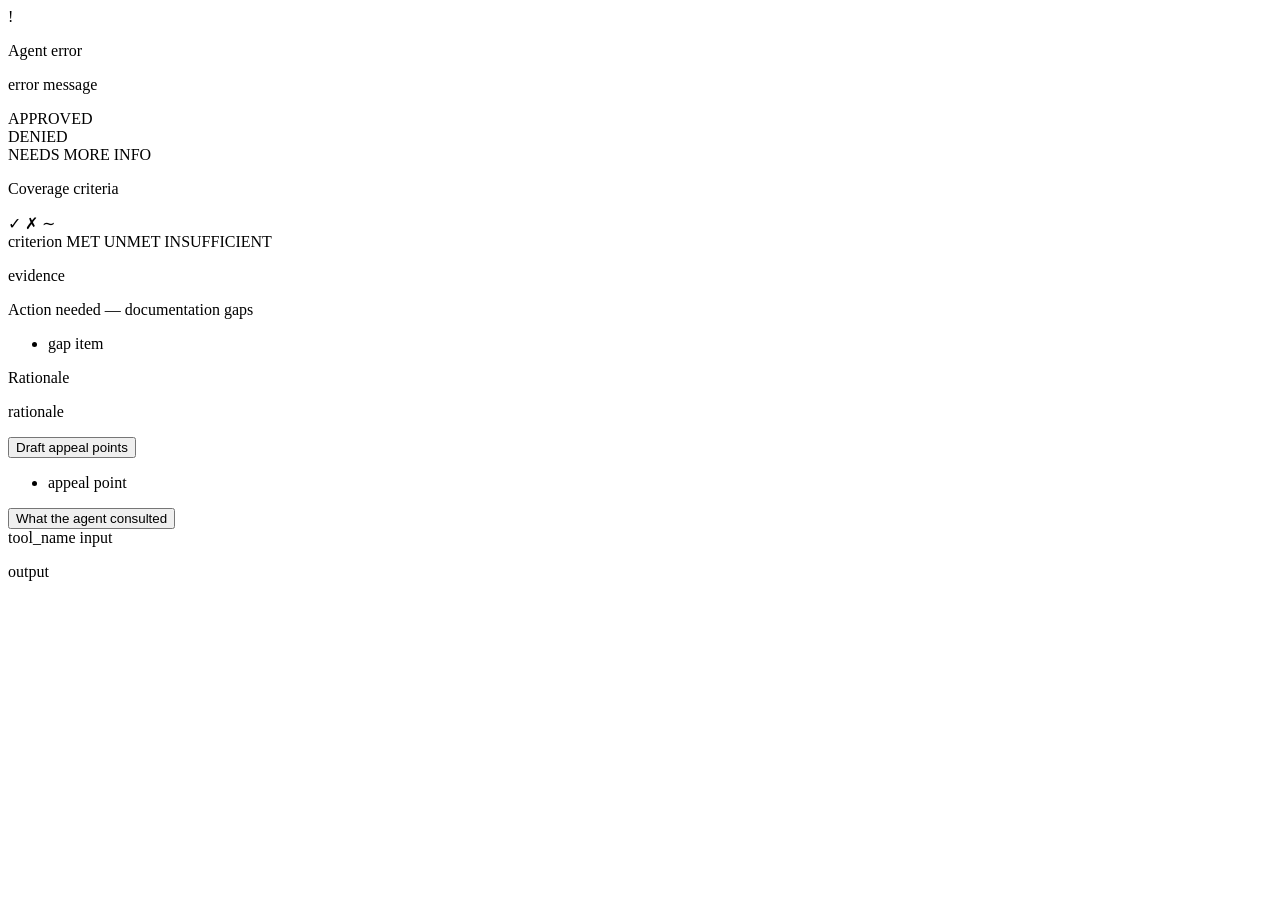
<file: src/main/resources/templates/prior-auth/result-fragment.html>
<!DOCTYPE html>
<html xmlns:th="http://www.thymeleaf.org">
<body>
<div>

    <!-- Error state -->
    <div th:if="${error}" class="flex items-start gap-3 p-4 bg-red-50 border border-red-200 rounded-lg">
        <span class="text-red-500 font-bold text-lg leading-none">!</span>
        <div>
            <p class="text-sm font-medium text-red-700 mb-1">Agent error</p>
            <p class="text-sm text-red-600 font-mono" th:text="${error}">error message</p>
        </div>
    </div>

    <!-- Result state -->
    <div th:if="${result}" class="space-y-5">

        <!-- Determination badge -->
        <div th:if="${result.determination == 'APPROVED'}"
             class="flex items-center gap-3 px-4 py-3 bg-green-50 border border-green-200 rounded-lg">
            <span class="w-3 h-3 rounded-full bg-green-500 flex-shrink-0"></span>
            <span class="text-green-800 font-bold text-sm tracking-wide">APPROVED</span>
        </div>
        <div th:if="${result.determination == 'DENIED'}"
             class="flex items-center gap-3 px-4 py-3 bg-red-50 border border-red-200 rounded-lg">
            <span class="w-3 h-3 rounded-full bg-red-500 flex-shrink-0"></span>
            <span class="text-red-800 font-bold text-sm tracking-wide">DENIED</span>
        </div>
        <div th:if="${result.determination == 'NEEDS_MORE_INFO'}"
             class="flex items-center gap-3 px-4 py-3 bg-amber-50 border border-amber-200 rounded-lg">
            <span class="w-3 h-3 rounded-full bg-amber-500 flex-shrink-0"></span>
            <span class="text-amber-800 font-bold text-sm tracking-wide">NEEDS MORE INFO</span>
        </div>

        <!-- Criteria checklist -->
        <div th:if="${result.hasCriteria()}">
            <p class="text-xs font-mono text-slate-400 uppercase tracking-widest mb-2">Coverage criteria</p>
            <div class="border border-slate-200 rounded-lg divide-y divide-slate-100 overflow-hidden">
                <div th:each="criterion : ${result.criteria}"
                     class="flex items-start gap-3 px-3 py-2.5">
                    <!-- Status icon -->
                    <span th:if="${criterion.status() == 'MET'}"
                          class="mt-0.5 flex-shrink-0 w-4 h-4 rounded-full bg-green-500 text-white text-xs flex items-center justify-center font-bold">&#10003;</span>
                    <span th:if="${criterion.status() == 'UNMET'}"
                          class="mt-0.5 flex-shrink-0 w-4 h-4 rounded-full bg-red-500 text-white text-xs flex items-center justify-center font-bold">&#10007;</span>
                    <span th:if="${criterion.status() == 'INSUFFICIENT'}"
                          class="mt-0.5 flex-shrink-0 w-4 h-4 rounded-full bg-amber-400 text-white text-xs flex items-center justify-center font-bold">&#8764;</span>
                    <div class="min-w-0">
                        <div class="flex items-baseline gap-2 flex-wrap">
                            <span class="text-sm font-medium text-slate-700"
                                  th:text="${criterion.criterion()}">criterion</span>
                            <span th:if="${criterion.status() == 'MET'}"
                                  class="text-xs font-semibold text-green-700 bg-green-50 px-1.5 py-0.5 rounded">MET</span>
                            <span th:if="${criterion.status() == 'UNMET'}"
                                  class="text-xs font-semibold text-red-700 bg-red-50 px-1.5 py-0.5 rounded">UNMET</span>
                            <span th:if="${criterion.status() == 'INSUFFICIENT'}"
                                  class="text-xs font-semibold text-amber-700 bg-amber-50 px-1.5 py-0.5 rounded">INSUFFICIENT</span>
                        </div>
                        <p th:if="${!#strings.isEmpty(criterion.evidence())}"
                           class="text-xs text-slate-500 mt-0.5"
                           th:text="${criterion.evidence()}">evidence</p>
                    </div>
                </div>
            </div>
        </div>

        <!-- Gap analysis panel (only if gaps exist) -->
        <div th:if="${result.hasGaps()}"
             class="border border-amber-200 bg-amber-50 rounded-lg px-4 py-3">
            <p class="text-xs font-semibold text-amber-700 uppercase tracking-widest mb-2">
                Action needed — documentation gaps
            </p>
            <ul class="space-y-1.5">
                <li th:each="gap : ${result.gaps}"
                    class="flex items-start gap-2 text-sm text-amber-800">
                    <span class="flex-shrink-0 mt-1 w-1.5 h-1.5 rounded-full bg-amber-500"></span>
                    <span th:text="${gap}">gap item</span>
                </li>
            </ul>
        </div>

        <!-- Rationale -->
        <div>
            <p class="text-xs font-mono text-slate-400 uppercase tracking-widest mb-2">Rationale</p>
            <div class="bg-slate-50 rounded-lg px-4 py-3">
                <p class="text-sm text-slate-700 leading-relaxed"
                   th:text="${result.rationale}">rationale</p>
            </div>
        </div>

        <!-- Appeal letter (only if denied and appeal points exist) -->
        <div th:if="${result.determination == 'DENIED' and result.hasAppealPoints()}"
             x-data="{ open: false }">
            <button @click="open = !open"
                    class="flex items-center gap-2 text-xs font-semibold text-slate-500 hover:text-slate-700 uppercase tracking-widest mb-2">
                <span x-text="open ? '&#9660;' : '&#9654;'"></span>
                Draft appeal points
            </button>
            <div x-show="open" x-cloak
                 class="border border-slate-200 rounded-lg px-4 py-3 bg-white">
                <ul class="space-y-2">
                    <li th:each="point : ${result.appealPoints}"
                        class="flex items-start gap-2 text-sm text-slate-700">
                        <span class="flex-shrink-0 mt-1 w-1.5 h-1.5 rounded-full bg-slate-400"></span>
                        <span th:text="${point}">appeal point</span>
                    </li>
                </ul>
            </div>
        </div>

        <!-- Tool call trace (collapsible) -->
        <div th:if="${not #lists.isEmpty(result.toolCalls)}"
             x-data="{ open: false }">
            <button @click="open = !open"
                    class="flex items-center gap-2 text-xs font-semibold text-slate-400 hover:text-slate-600 uppercase tracking-widest mb-2">
                <span x-text="open ? '&#9660;' : '&#9654;'"></span>
                What the agent consulted
            </button>
            <div x-show="open" x-cloak class="space-y-2">
                <div th:each="call : ${result.toolCalls}"
                     class="border border-slate-100 rounded-lg overflow-hidden">
                    <div class="flex items-center gap-2 px-3 py-2 bg-slate-50 border-b border-slate-100">
                        <span class="text-teal-600 font-mono text-xs font-semibold"
                              th:text="${call.toolName}">tool_name</span>
                        <span class="text-slate-400 text-xs"
                              th:text="'→ ' + ${call.input}">input</span>
                    </div>
                    <div class="px-3 py-2 max-h-32 overflow-y-auto">
                        <p class="text-xs text-slate-500 font-mono whitespace-pre-wrap"
                           th:text="${#strings.abbreviate(call.output, 600)}">output</p>
                    </div>
                </div>
            </div>
        </div>

    </div>

</div>
</body>
</html>
</file>
